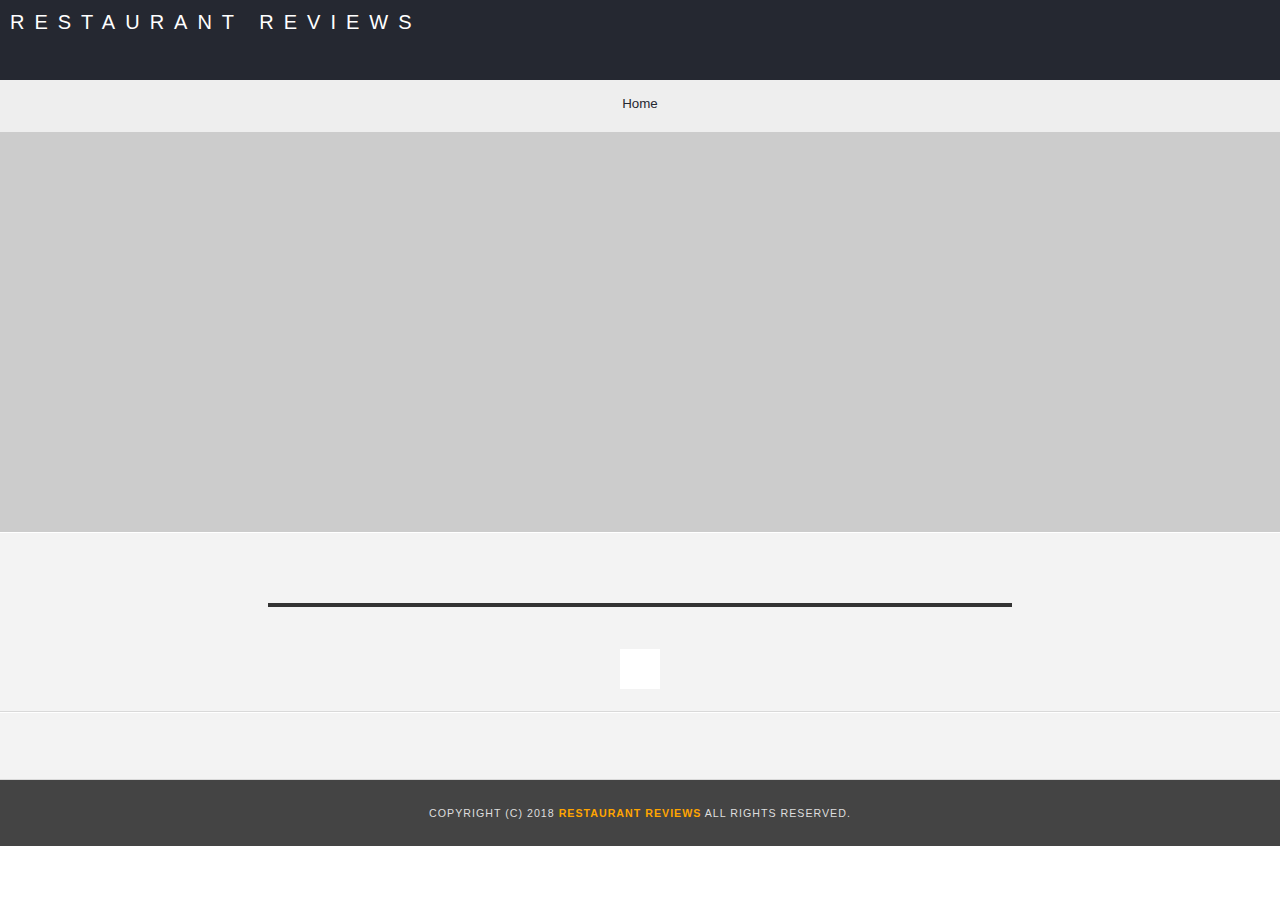
<file: restaurant.html>
<!DOCTYPE html>
<!-- Include to signal multilingual screen reader users to switch to another language if their default is not the one used in the page and for more effective search engine indexing -->
<html lang="en-US">

<head>
  <meta charset="utf-8">
  <meta name="viewport" content="width=device-width, initial-scale=1.0">
  <!-- Forces IE 8/9/10 to use its latest rendering engine -->
  <meta http-equiv="x-ua-compatible" content="ie=edge">
  <!-- Normalize.css for better cross-browser consistency -->
  <link rel="stylesheet" href="https://cdnjs.cloudflare.com/ajax/libs/normalize/8.0.0/normalize.min.css">
  <!-- Main CSS file -->
  <link rel="stylesheet" href="css/styles.css" type="text/css">
  <!-- Leaflet JS is open-source library for interactive maps. Basis for MapBox JS -->
  <!-- Integrity attribute instructs browser to check whether file source has been manipulated and if so, to not load code. crossorigin attribute, required when using integrity, lets you configure CORS requests for the element's fetched data. Empty string is treated as anonymous keyword; cross-origin request will be performed, but no credentials will be provided. See https://developer.mozilla.org/en-US/docs/Web/HTML/Element/link#Attributes#Attributes -->
  <link rel="stylesheet" href="https://unpkg.com/leaflet@1.3.4/dist/leaflet.css"
  integrity="sha512-puBpdR0798OZvTTbP4A8Ix/l+A4dHDD0DGqYW6RQ+9jxkRFclaxxQb/SJAWZfWAkuyeQUytO7+7N4QKrDh+drA==" crossorigin="">
  <title>Restaurant Details</title>
</head>

<body>
  <header>
    <nav>
      <!-- Attribute value of forward slash for href attribute goes to root directory of the host/base URL of webpage. Also, Setting tabindex to 1 ensures home link is tabbed first -->
      <h1><a aria-label="Home" href="/">Restaurant Reviews</a></h1>
    </nav>
    <ul id="breadcrumb" aria-label="breadcrumb" role="navigation">
      <li><a href="/">Home</a></li>
    </ul>
  </header>

  <main id="maincontent">
    <!-- tabindex of -1 to exclude from tab order -->
    <section id="map-container" tabindex="-1">
      <!-- ARIA role of application is used to indicate region of web application that is to be treated like a desktop application, rather than like a regular webpage -->
      <div id="map" role="application" aria-label="location"></div>
    </section>

    <section id="restaurant-container">
      <h2 id="restaurant-name"></h2>
      <img id="restaurant-img">
      <p id="restaurant-cuisine"></p>
      <p id="restaurant-address"></p>
      <!-- Setting tabindex to 0 adds to tab order (as done with reviews in JS file as well) -->
      <table tabindex="0" id="restaurant-hours"></table>
    </section>

    <section id="reviews-container">
      <ul id="reviews-list"></ul>
    </section>
  </main>

  <footer id="footer">
    Copyright (c) 2018 <a href="/"><strong>Restaurant Reviews</strong></a> All rights reserved.
  </footer>

  <script src="https://unpkg.com/leaflet@1.3.4/dist/leaflet.js"
  integrity="sha512-nMMmRyTVoLYqjP9hrbed9S+FzjZHW5gY1TWCHA5ckwXZBadntCNs8kEqAWdrb9O7rxbCaA4lKTIWjDXZxflOcA==" crossorigin=""></script>
  <script src="js/dbhelper.js"></script>
  <script src="js/restaurant_info.js"></script>

</body>
</html>
</file>
<file: css/styles.css>
body,
td,
th,
p {
  font-family: Arial, Helvetica, sans-serif;
  font-size: 10pt;
  color: #333;
  line-height: 1.5;
}

body {
  /* Removes border that appears around sides of screen */
  margin: 0;
}

ul,
li {
  font-size: 10pt;
  color: #333;
}

a {
  color: orange;
  text-decoration: none;
}

a:hover,
a:focus {
  color: #288dd1;
  text-decoration: none;
}

/* TODO: Find out what this applies to */
a img {
  /* Shorthand for border-width, border-style, border-color */
  border: 0 none #fff;
}

h1 {
  margin: 0 0 20px;
}

/* Applies to restaurant hours table, and causes table to render more quickly. Whereas in the default table-layout property value of auto, in which column width is set by widest unbreakable content in cells (content dictating layout), with property value of fixed table and column widths are determined by width of table or col or by width of first row of cells. Column widths are split equally if widths not present in first row */
table {
  table-layout: fixed;
}

#maincontent {
  background-color: #f3f3f3;
}

#footer {
  background-color: #444;
  color: #dedede;
  font-size: 8pt;
  letter-spacing: 1px;
  padding: 25px;
  text-align: center;
  text-transform: uppercase;
}

/* ====================== Navigation ====================== */

nav {
  width: 100%;
  height: 80px;
  background-color: #252831;
  display: flex;
}

nav h1 {
  text-align: center;
}

/* Affects title at top of page */
nav h1 a {
  color: #fff;
  font-size: 15pt;
  font-weight: 200;
  /* Space between each letter. Adds space after last letter (but not before first) which makes it not look centered. Fix: adding a margin-left equal to the letter spacing */
  letter-spacing: 10px;
  margin-left: 10px;
  text-transform: uppercase;
}

#breadcrumb {
  padding: 10px 40px 16px;
  list-style: none;
  background-color: #eee;
  font-size: 17px;
  margin: 0;
  text-align: center;
}

/* Display list items side by side */
#breadcrumb li {
  display: inline;
}

/* Adds slash symbol before/behind each list item */
#breadcrumb li + li:before {
  padding: 8px;
  color: black;
  /* Hexadecimal code for nonbreaking space */
  content: '/\00a0';
}

/* Adds color to all links inside list */
#breadcrumb li a {
  color: #252831;
  text-decoration: none;
}

/* Add color on mouseover */
#breadcrumb li a:hover {
  color: #01447e;
  text-decoration: underline;
}

/* ====================== Map ====================== */

#map {
  height: 400px;
  max-width: 100%;
  background-color: #ccc;
}

/* ====================== Restaurant filtering ====================== */

.filter-options {
  background-color: #3367d6;
  display: flex;
  /* Centers along primary axis (horizontal in this case since display: flex sets the flex direction to row by default) */
  justify-content: center;
}

.filter-options select {
  background-color: white;
  border: 1px solid #fff;
  font-family: Arial, sans-serif;
  font-size: 10pt;
  height: 35px;
  letter-spacing: 0;
  margin: 10px;
  padding: 0 10px;
  max-width: 160px;
}

/* ====================== Restaurant listing ====================== */

/* ul element */
#restaurants-list {
  background-color: #f3f3f3;
  list-style: outside none none;
  margin: 0;
  padding: 30px 15px 30px;
  display: grid;
  grid-gap: 20px;
  /* grid-template-columns: repeat(1, 1fr); */
  /* This only takes effect at the smallest (max-width: 767) breakpoint because it centers within a grid cell. There are an odd number of items within the ul, and this does not center the two in the last row when there is more than one column. This cannot be accomplished with CSS Grid due to impenetrable column lines/tracks (whereas with Flexbox, an item can be moved around along a row/column without issue) */
  justify-items: center;
}

#restaurants-list li {
  background-color: #fff;
  border: 2px solid #ccc;
  font-family: Arial, sans-serif;
  padding: 10px;
  max-width: 270px;
}

#restaurants-list .restaurant-img {
  background-color: #ccc;
  /* Ensures image width is not larger than 100% of containing block (the li) */
  max-width: 100%;
}

/* Heading set in main.js, line 147 */
#restaurants-list li h2 {
  /* Matches color used on for restaraunt name and reviews section header on restaurant details page */
  color: #c7650d;
  font-family: Arial, sans-serif;
  font-size: 13pt;
  font-weight: 200;
  letter-spacing: 0;
  line-height: 1.3;
  margin: 20px 0 10px;
  text-transform: uppercase;
}

#restaurants-list p {
  margin: 0;
  font-size: 11pt;
}

/* Applies to "view details" button */
#restaurants-list li a {
  background-color: #252831;
  border-bottom: 3px solid #eee;
  color: #fff;
  display: inline-block;
  font-size: 10pt;
  margin: 15px 0 0;
  padding: 8px 30px 10px;
  bottom: 0;
  text-align: center;
  text-decoration: none;
  text-transform: uppercase;
}

/* ====================== Restaurant details ====================== */

/* Affects h2 restaurant name on restaurant info page, created in restaurant.html */
#restaurant-name {
  color: #c7650d;
  font-size: 19pt;
  /* 400 is default */
  font-weight: 300;
  letter-spacing: 1.5px;
  margin: 15px 0 35px;
  text-transform: uppercase;
  text-align: center;
}

#restaurant-img {
  width: 50%;
}

#restaurant-address {
  font-size: 12pt;
  margin: 10px 0px;
}

#restaurant-cuisine {
  background-color: #333;
  color: #ddd;
  font-size: 12pt;
  font-weight: 300;
  letter-spacing: 10px;
  margin: 0 0 20px;
  padding: 2px 0;
  text-align: center;
  text-transform: uppercase;
  width: 50%;
}

#restaurant-container,
#reviews-container,
.reviews-form {
  border-bottom: 1px solid #d9d9d9;
  border-top: 1px solid #fff;
  padding: 20px;
  display: flex;
  flex-direction: column;
  align-items: center;
}

/* Reviews section header created on line 104 of restaurant_info.js. Keep as h3 for proper semantics (h3 must follow h2, which is already being used for restaurant title) */
#reviews-container h3 {
  color: #c7650d;
  font-size: 19pt;
  /* 400 is default */
  font-weight: 300;
  letter-spacing: 1.5px;
  text-transform: uppercase;
}

#reviews-list {
  padding: 0;
  display: flex;
  flex-direction: column;
  align-items: center;
  max-width: 100%;
}

#reviews-list li {
  background-color: #fff;
  border: 2px solid #f3f3f3;
  margin: 0 0 30px;
  overflow: hidden;
  padding: 35px;
  width: 80%;
}

/* Targets last item in containing element. Selects last li item */
#reviews-list li:last-child {
  margin-bottom: 0;
}

#reviews-list li p {
  margin: 0 0 10px;
  word-wrap: break-word;
}

#restaurant-hours {
  background-color: #fff;
  border: 2px solid #f3f3f3;
  overflow: hidden;
  padding: 20px;
}

#restaurant-hours td {
  color: #666;
}

.restaurant-icon {
  display: flex;
}

.restaurant-fav-icon {
  width: 50px;
  height: 50px;
  margin-top: 10px;
}

.leaflet-container a {
  color: #252831;
}

/* ====================== Media queries ====================== */

/* Breakpoints correspond to those used in the Bootstrap grid system. Note: min and max are inclusive */

/* Mobile phones/extra small screens */
@media screen and (max-width: 767px) {

  nav h1 a {
    /* Makes 1pt smaller */
    font-size: 13pt;
  }

  #restaurants-list li {
    /* For #restaurants-list li there is max-width: 270px set in main CSS; this replacement declaration makes it wider, occuping 90% of the screen width */
    max-width: 90%;
  }

  /* Image on restaurant details page. Width set to 50% in main CSS */
  #restaurant-img {
    width: 80%;
  }

  /* Cuisine type label directly below restaurant image. Set to 50% in main CSS */
  #restaurant-cuisine {
    width: 80%;
  }
}

/* Tablets/small screens */
@media screen and (min-width: 768px) {
  #restaurants-list {
    /* Splits grid into two equally spaced columns. Note: A grid track is the space between any two lines on the grid. The flex unit fr is a length unit used to create flexible grid tracks and represents a fraction of the available space in the container. This is the same effect as grid-template-columns: 1fr 1 fr
    See https://developer.mozilla.org/en-US/docs/Web/CSS/CSS_Grid_Layout/Basic_Concepts_of_Grid_Layout#Track_listings_with_repeat()_notation */
    grid-template-columns: repeat(2, 1fr);
  }

  #restaurants-list li {
    /* For #restaurants-list li there is max-width: 270px set in main CSS; this undoes that, allowing li to occupy more space */
    max-width: none;
  }

  /* Image on restaurant details page. Width set to 50% in main CSS */
  #restaurant-img {
    width: 70%;
  }

  /* Cuisine type label directly below restaurant image. Set to 50% in main CSS */
  #restaurant-cuisine {
    width: 70%;
  }
}

/* Small laptops/medium screens */
@media screen and (min-width: 992px) {
  #restaurants-list {
    /* Splits grid into three equally spaced columns. Three columns of restaurant info cards actually don't appear until width is 974px (not sure why) */
    grid-template-columns: repeat(3, 1fr);
  }

  /* Image on restaurant details page. Width set to 50% in main CSS */
  #restaurant-img {
    width: 60%;
  }

  /* Cuisine type label directly below restaurant image. Set to 50% in main CSS */
  #restaurant-cuisine {
    width: 60%;
  }
}

/* Regular and large laptops, desktops/large screens */
@media screen and (min-width: 1200px) {
  #restaurants-list {
    /* Splits grid into three equally spaced columns. Four columns of restaurant info cards actually don't appear until width is 1216px (not sure why) */
    grid-template-columns: repeat(4, 1fr);
  }
}
</file>
